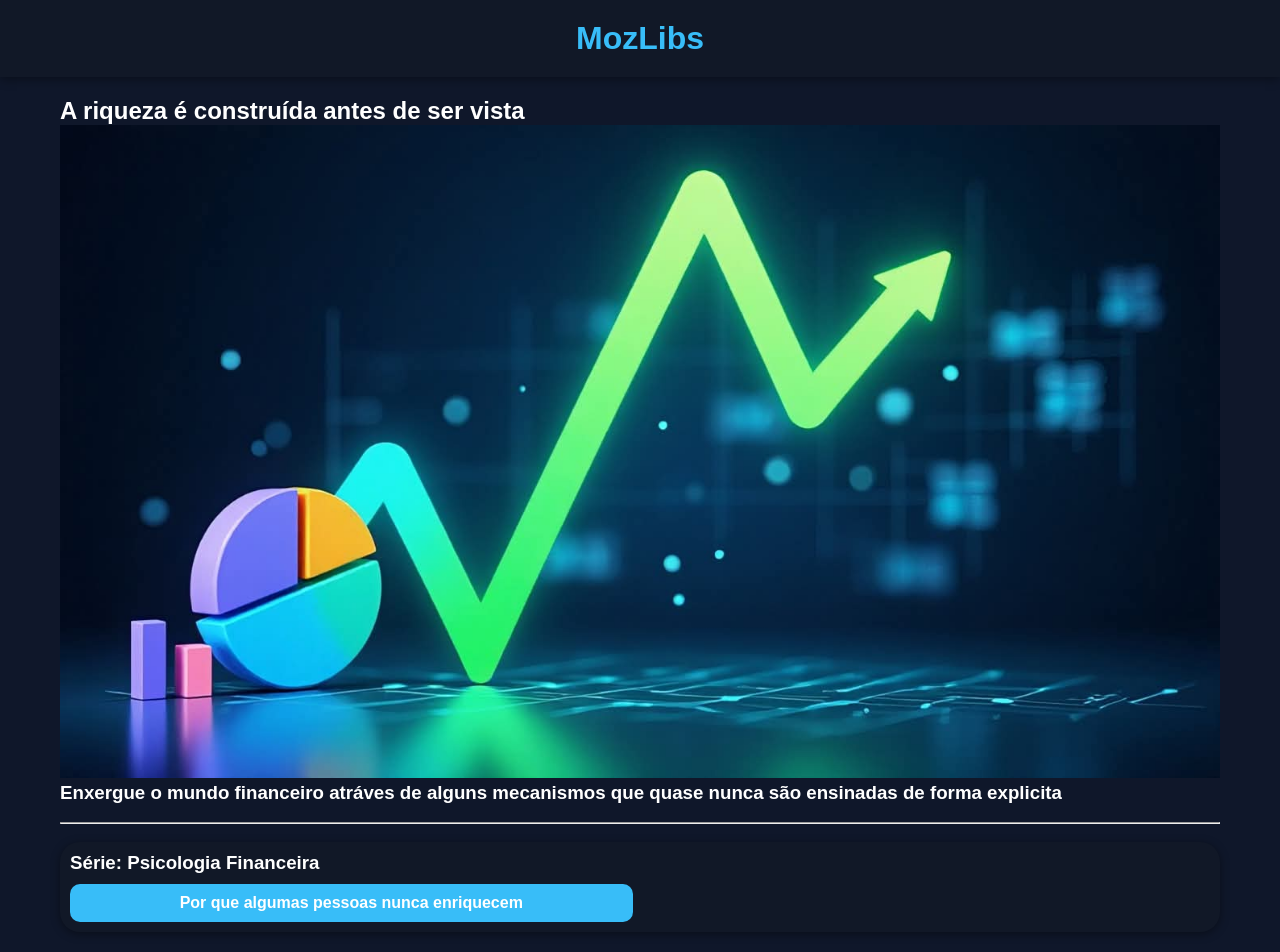
<file: index.html>
<!DOCTYPE html>
<html lang="pt-BR">
  <head>
    <meta charset="UTF-8">
    <meta name="viewport" content="width=device-width, initial-scale=1.0">
       <link rel="stylesheet" href="style.css">
    <title>MozLibs</title>
  </head>
  <body>
    
    <header>
      <h1>MozLibs</h1>
    </header>
    
      <div class="container">
            <h2>A riqueza é construída antes de ser vista</h2>
            <img src="lg.png" alt="imagem" style="max-width: 100%; height: auto;">
            <br>
            <h3>Enxergue o mundo financeiro atráves de alguns mecanismos que quase nunca são ensinadas de forma explicita</h4>
            <br>
            <hr>
            <br>
      
        <div class="serie">
          <h3>Série: Psicologia Financeira</h3>
          <div class="botoesSerie1">
           <button onclick="window.location.href='sA1'">Por que algumas pessoas nunca enriquecem</button>
          </div>
        </div>
  </div>
    
  </body>
</html>
</file>
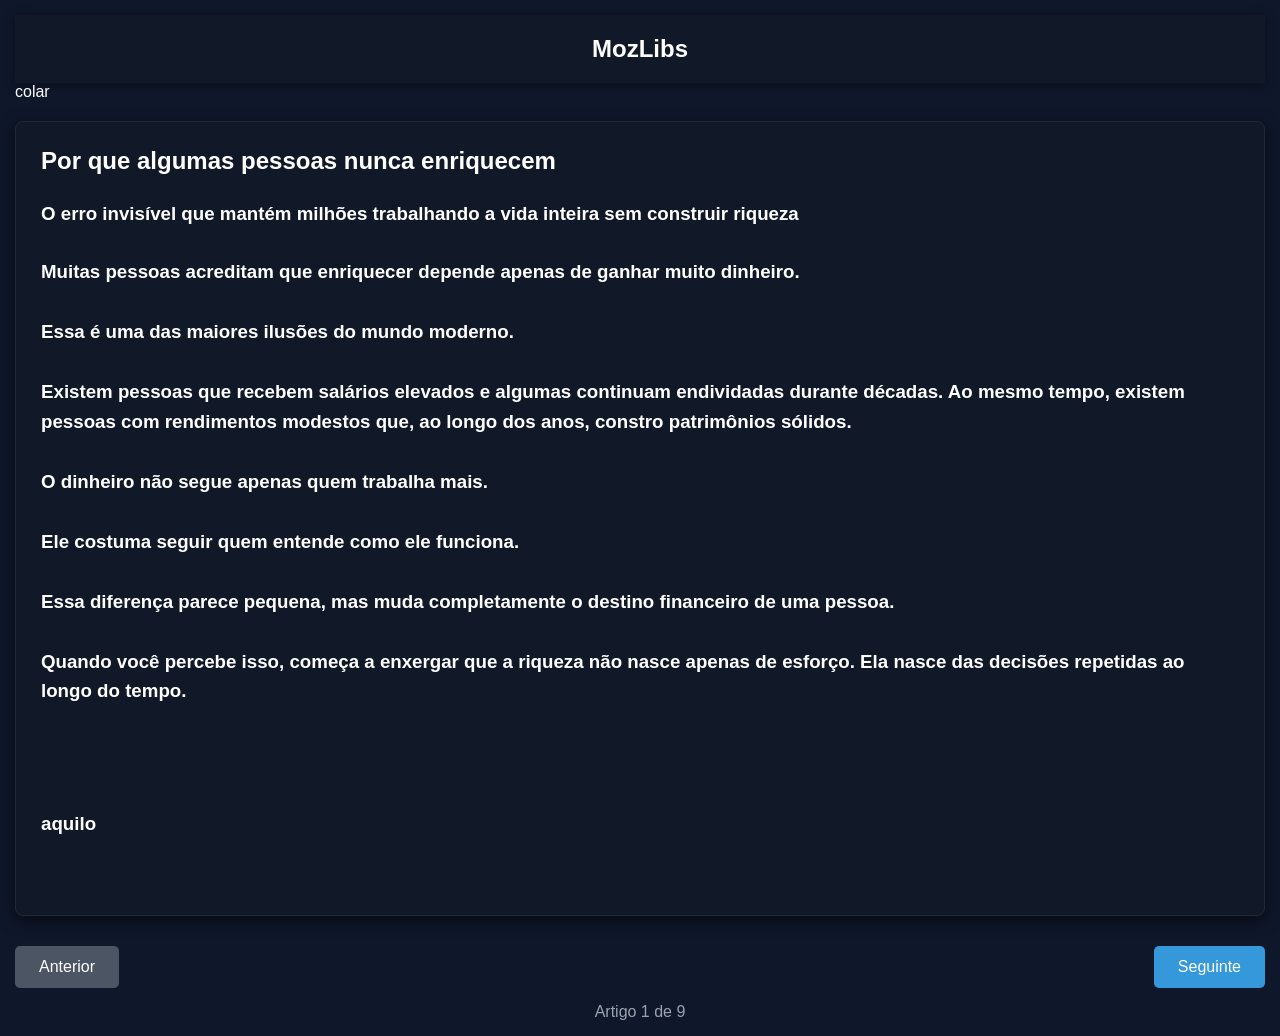
<file: sA1.html>
<!DOCTYPE html>
<html lang="pt-BR">
  <head>
       <meta charset="UTF-8">
    <meta name="viewport" content="width=device-width, initial-scale=1.0">
       <link rel="stylesheet" href="styleS.css">
       
       <title>Categoria 1</title>
  </head>
  <body>
    
    <header>
      <h2>MozLibs</h2>
    </header>
    
    <div class="banner-topo">
      colar
    </div>
    
     <div id="artigo-atual"></div>

    <div class="navegacao">
        <button id="btnAnterior">Anterior</button>
        <button id="btnSeguinte">Seguinte</button>
    </div>

    <div class="contador" id="contador"></div>

    <script>
        // AQUI TU ESCREVE TODOS TEUS ARTIGOS IGUAL FAZIA NO.txt
        const artigos = [
            {
                titulo: "Por que algumas pessoas nunca enriquecem",
                
                subtiulo: "\nO erro invisível que mantém milhões trabalhando a vida inteira sem construir riqueza",
                
                texto: "\nMuitas pessoas acreditam que enriquecer depende apenas de ganhar muito dinheiro.\n\nEssa é uma das maiores ilusões do mundo moderno.\n\nExistem pessoas que recebem salários elevados e algumas continuam endividadas durante décadas. Ao mesmo tempo, existem pessoas com rendimentos modestos que, ao longo dos anos, constro patrimônios sólidos.\n\nO dinheiro não segue apenas quem trabalha mais.\n\nEle costuma seguir quem entende como ele funciona.\n\nEssa diferença parece pequena, mas muda completamente o destino financeiro de uma pessoa.\n\nQuando você percebe isso, começa a enxergar que a riqueza não nasce apenas de esforço. Ela nasce das decisões repetidas ao longo do tempo."
            },
            {
                titulo: "O jogo que quase ninguém percebe",
                
                subtiulo:  "\nImagine duas pessoas.",
                
                texto:"\nA primeira trabalha oito horas por dia durante trinta anos.\n\nRecebe o sálario, paga as contas, compra roupas, troca de celular sempre que surge um novo modelo, financia um carro e espera pelas férias e sentir que todo o esforço valeu a pena.\n\nNo fim do mês, sobra muito pouco.\n\nA segunda pessoa também trabalha.\n\nMas ela faz algo diferente.\n\nSempre que recebe dinheiro pergunta:\n\n“Como posso transformar parte desse dinheiro em algo que continue produzindo mais dinheiro?”\n\nEssa pergunta muda tudo.\n\nEnquanto a primeira compra apenas despesas. a segunda compra ativos.\n\nEnquanto uma troca tempo por dinheiro, a outra começa a fazer o dinheiro trabalhar por ela.\n\nEssa é uma mudança de mentalidade, não de sorte."
            },
            {
                titulo: "O verdadeiro significado da riqueza",
                
                subtiulo: "\nMuitas pessoas confundem riqueza com aparência.",
                
                texto: "\nUma casa enorme, um carro de luxo, roupas caras, viagens frequentes.\n\nTudo isso pode existir… e ainda assim esconder uma vida cheio de dívidas.\n\nRiqueza não é aquilo que todos veem.\n\nRiqueza é aquilo que continua existindo mesmo quando ninguém está olhando.\n\nEla é formada pelos ativos que geram renda, pelos investimentos acumulados, pelos conhecimentos que aumentam seu valor e pelos sistemas que continuam funcionando mesmo quando você não está trabalhando.\n\nÉ por isso que duas pessoas com o mesmo salário podem terminar a vida em situações completamente diferentes."
            },
            {
              titulo: "Um exemplo que acontece todos os dias",
              
              subtiulo: "\nCarlos e João começaram a trabalhar na mesma empresa.",
              
              texto: "\nOs dois ganhavam exatamente o mesmo salário.\n\nCarlos gastava praticamente tudo.\nSempre que recebia um aumento, aumentava também seu padrão de vida.\n\nUm celular melhor, uma televisão maior, mais prestações, mais despesas.\n\nJoão fazia diferente.\nAprendeu novas habilidades, criou pequenos produtos, começou a investir parte do dinheiro, depois criou uma pequena biblioteca digital, com o tempo começou a vender alguns livros.\n\nNão aconteceu da noite para o dia. Levou anos.\n\nEnquanto Carlos precisava começar do zero todos os meses, João acumulava pequenas fontes de renda que cresciam lentamente.\n\nEssa é a construção da força contínua."
            },
            {
              titulo: "O erro que prende a maioria das pessoas",
              
              subtiulo: "\nA maioria acredia que o problema está na quantidade de dinheiro que ganha.",
              
              texto: "\nMuitas vezes, o problema está no destino que esse dinheiro recebe.\nExiste uma diferença enorme entre consumir e construir.\n\nConsumir gera satisfação imediata.\nConstruir gera liberdade futura.\n\nVivemos numa época em que tudo incentiva o consumo.\n\nPromoções.\nPublicidade.\nRedes sociais.\nLançamentos constantes.\n\nÉ fácil gastar.\n\nDificil é construir ativos silenciosamente, enquanto ninguém percebe.\n\nMas são justamente esses ativos que mudam o futuro."
            },
            {
              titulo: "O que pessoas bem-sucedidas costumam a compreender",
              
              subtiulo: "\nQuem constrói riqueza costuma entender algumas ideias simples.",
              
              texto: "\nPrimeiro: salário é importante, mas sozinho raramente cria liberdade financeira.\n\nSegundo: conhecimento é um ativo.\n\nUma habilidade que resolve problemas pode gerar renda.\n\nTerceiro: ativos trabalham mesmo quando você descansa.\n\nEles podem ser investimentos, pequenas empresas, conteúdos digitais , livros, cursos ou outras formas de gerar valor continuamente.\n\nQuarto: tempo é um multiplicador.\n\nPequenas decisões inteligentes repetidas durante anos produzem resultados que parecem extraordinários para quem observa apenas o final da história."
            },
            {
              titulo: "O mundo digital mudou as regras",
              
              subtiulo: "\nNunca foi tão possível criar ativos.",
              
              texto: "\nHoje, uma pessoa pode escrever um pequeno e-book.\n\nCriar um curso.\nAbrir um canal de vídeos.\nVender modelos digitais.\nCriar aplicações simples.\n\nNem todos terão sucesso imediato.\n\nMas cada ativo criado aumenta as possibilidades de gerar renda além do salário.\n\nO mundo digital recompensa quem cria valor para muitas pessoas ao mesmo tempo.\n\nÉ uma forma de alavancagem: seu esforço pode alcançar milhares de pessoas sem que você precise repetir o mesmo trabalho individualmente."
            },
            {
              titulo: "Como aplicar esse conceito na vida real",
              
              subtiulo: "\nVocê não precisa esperar ganhar muito dinheiro.",
              
              texto: "\nComece pequeno.\n\nReserve uma parte da sua renda para construir algo que permaneça.\n\nAprenda uma habilidade útil.\nLeia sobre investimentos.\nCrie conteúdo.\nDesenvolva um produto digital.\nEconomize para comprar ativos em vez de apenas acumular objetos.\n\nPergunte diariamente:\n\n“O que estou construindo hoje que poderá continuar gerando valor daqui a cinco anos?”\n\nEssa pergunta muda prioridades. E pode mudar o destinos."
            },
            {
              titulo: "Conclusão",
              
              subtiulo: "\nAs pessoas que nunca enriquecem nem sempre trabalham pouco.",
              
              texto: "\nMuitas trabalham mais do que todos.\n\nO problema é que passam muito tempo construindo apenas a renda do mês seguinte, enquanto deixam de construir patrimônio, ativos e conhecimento.\n\nRiqueza não aparece em um único pagamento.\nEla nasce da soma de pequenas decisões inteligentes repetidas durante anos.\n\nCada livro lido.\nCada habilidade aprendida.\nCada ativo criado.\nCada investimento realizado.\n\nTudo isso funciona como pequenos tijolos de uma construção invisível.\n\nNo início, quase ninguém percebe.\nDepois de alguns anos, perguntam qual foi o segredo.\nMas o segredo nunca esteve em um golpe de sorte.\nSempre está na disciplina de construir hoje aquilo que continuará gerando valor amanhã."
            },
        ];

        let artigoAtual = 0; // Começa no primeiro artigo

        const container = document.getElementById('artigo-atual');
        const btnAnterior = document.getElementById('btnAnterior');
        const btnSeguinte = document.getElementById('btnSeguinte');
        const contador = document.getElementById('contador');

        // Função que mostra o artigo na tela
        function mostrarArtigo() {
            const artigo = artigos[artigoAtual];
            container.innerHTML = `
                <div class="artigo">
                    <h2>${artigo.titulo}</h2>
                    <h3>${artigo.subtiulo}
                    <p>${artigo.texto}</p>
                    
                    <div class="banner-final">
                    
                    aquilo
                    
                    </div>
                </div>
            `;

            // Atualiza contador: "Artigo 1 de 3"
            contador.innerText = `Artigo ${artigoAtual + 1} de ${artigos.length}`;

            // Desabilita botão "Anterior" se for o primeiro
            btnAnterior.disabled = artigoAtual === 0;

            // Desabilita botão "Seguinte" se for o último
            btnSeguinte.disabled = artigoAtual === artigos.length - 1;
        }

        // Clique no botão Seguinte
        btnSeguinte.addEventListener('click', () => {
            if (artigoAtual < artigos.length - 1) {
                artigoAtual++;
                mostrarArtigo();
            }
        });

        // Clique no botão Anterior
        btnAnterior.addEventListener('click', () => {
            if (artigoAtual > 0) {
                artigoAtual--;
                mostrarArtigo();
            }
        });

        // Mostra o primeiro artigo quando abrir o site
        mostrarArtigo();
    </script>
  </body>
</html>
</file>
<file: style.css>
*{
    margin:0;
    padding:0;
    box-sizing:border-box;
    font-family:Arial, sans-serif;
}

body{
    background:#0f172a;
    color:white;
}

header{
    background:#111827;
    padding:20px;
    text-align:center;
    box-shadow:0 2px 10px rgba(0,0,0,0.4);
}

header h1{
    color:#38bdf8;
}

.container{
    width:95%;
    max-width:1200px;
    margin:auto;
    padding:20px;
}

.serie {
  background: #111827;
  border-radius: 20px;
  padding: 10px;
  box-shadow:0 2px 10px rgba(0,0,0,0.4);
}

.botoesSerie1 {
  display: grid;
  grid-template-columns: 1fr 1fr;
  gap: 15px;
  margin-top: 10px;
}

.botoesSerie2 {
  display: grid;
  grid-template-columns: 1fr 1fr;
  gap: 15px;
  margin-top: 10px;
}

.botoesSerie3 {
  display: grid;
  grid-template-columns: 1fr 1fr;
  gap: 15px;
  margin-top: 10px;
}

button {
  padding: 10px;
  border: none;
  border-radius: 10px;
  background: #38bdf8;
  color: white;
  font-size: 16px;
  font-weight: bold;
  cursor: pointer;
  transition: 0.2s;
}

button:hover {
    background: #38bdf8;
    transform: scale(1.03);
  }
  
@keyframs fadeIn {
  from { opacity: 0; transform: translatY(10px); }
  to { opacity: 1; transform: translatY(0); }
}

@media (max-width: 500px) {
  .botoes { grid-template-columns: 1fx; }
}
</file>
<file: styleS.css>
* { 
    margin: 0; 
    padding: 0; 
    box-sizing: border-box; 
    font-family: Arial, sans-serif; 
} 
body { 
    padding: 15px; /* era 5px */
    background: #0f172a; 
    color: white; 
} 
.artigo { 
    background: #111827; 
    padding: 25px; 
    margin: 20px 0; 
    border-radius: 8px; 
    box-shadow: 0 4px 15px rgba(0,0,0,0.6); /* sombra mais forte */
    border: 1px solid #1f2937;
    min-height: 200px; 
} 
.artigo h2 { 
    margin-top: 0; 
    color: white; /* era #white */
} 
.artigo h3 {
  white-space: pre-line;
  line-height: 1.4;
}

.artigo p {
  white-space: pre-line;
  line-height: 1.6;
}
.navegacao { 
    display: flex; 
    justify-content: space-between; 
    margin-top: 30px; 
} 

header{
    background:#111827;
    padding:20px;
    text-align:center;
    box-shadow:0 2px 10px rgba(0,0,0,0.4);
}

header h1{
    color:white;
}

button { 
    background: #3498db; 
    color: white; 
    border: none; 
    padding: 12px 24px; 
    border-radius: 5px; 
    font-size: 16px; 
    cursor: pointer; 
} 
button:disabled { 
    background: #4b5563; /* cinza mais escuro pra dark mode */
    cursor: not-allowed; 
} 
button:hover:not(:disabled) { 
    background: #2980b9; 
} 
.contador { 
    text-align: center; 
    margin-top: 15px; 
    color: #9ca3af; /* cinza claro, era #white */
}
</file>
